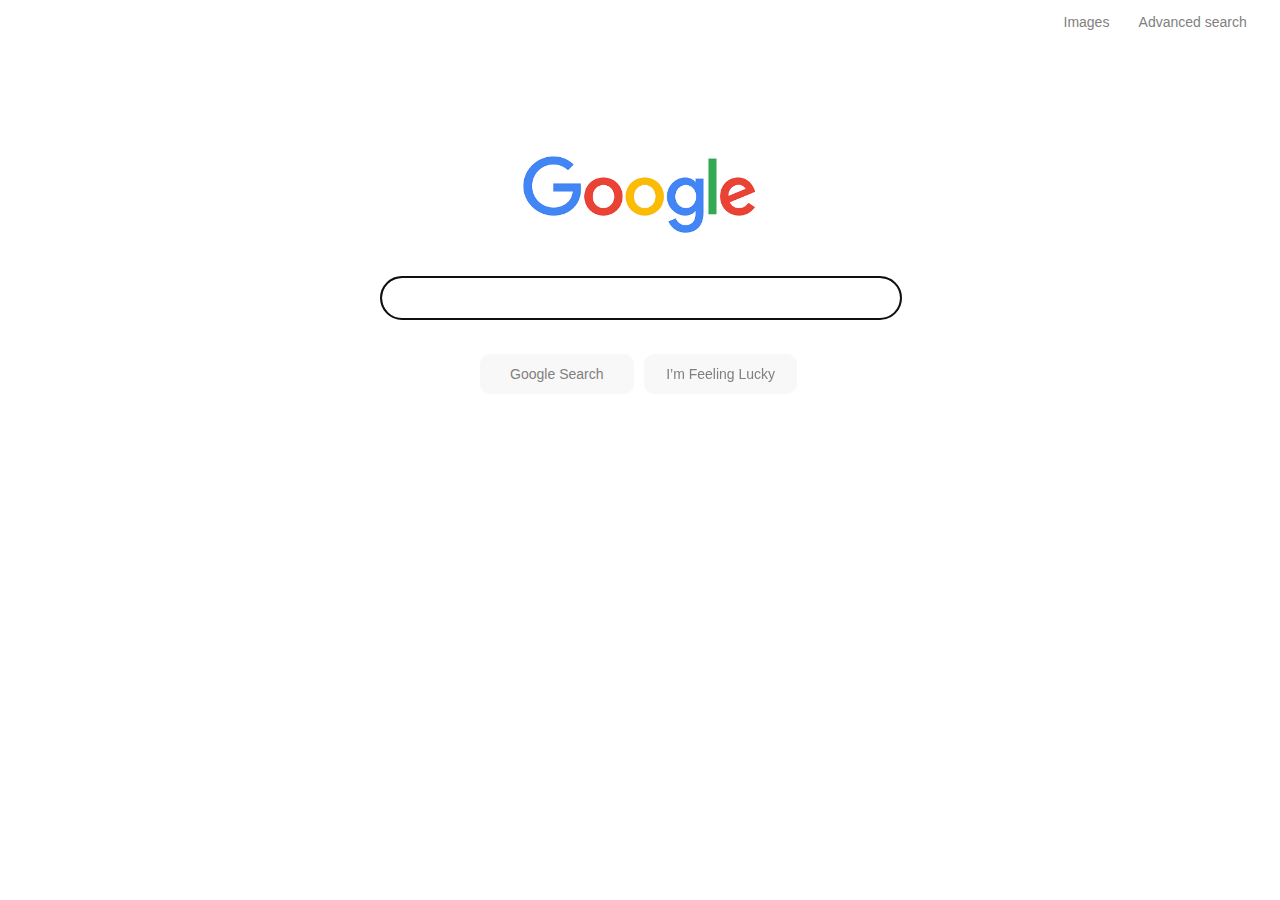
<file: index.html>
<!DOCTYPE html>
<html lang="en">
    <head>
        <title>Search</title>
        <meta name="viewport" content="width=device-width, initial-scale=1.0">
        <link rel="stylesheet" href="styles.css">
    </head>

    <body>

        <p id="para1">
            <a href ="image.html">Images</a>  
            <span class="whitespace"></span>
            <a href ="advanced.html">Advanced search</a>
            <span class="whitespace"></span>
        </p>

        <div id="div1">
            <img src="Google_logo.png">
        </div>


        <form action="https://www.google.com/search">
            <div id="div2">
                <input type="text" name="q" class="inputField" autofocus autocomplete="off" >
            </div>
            <div id="div2" style="width:320px">
                <input type="submit" value="Google Search" class="button">
                <span class="whitespace"></span>
                <input type="submit" value="I’m Feeling Lucky" name ="btnI" class="button">
            </div>    
        </form>
    </body>
</html>
</file>
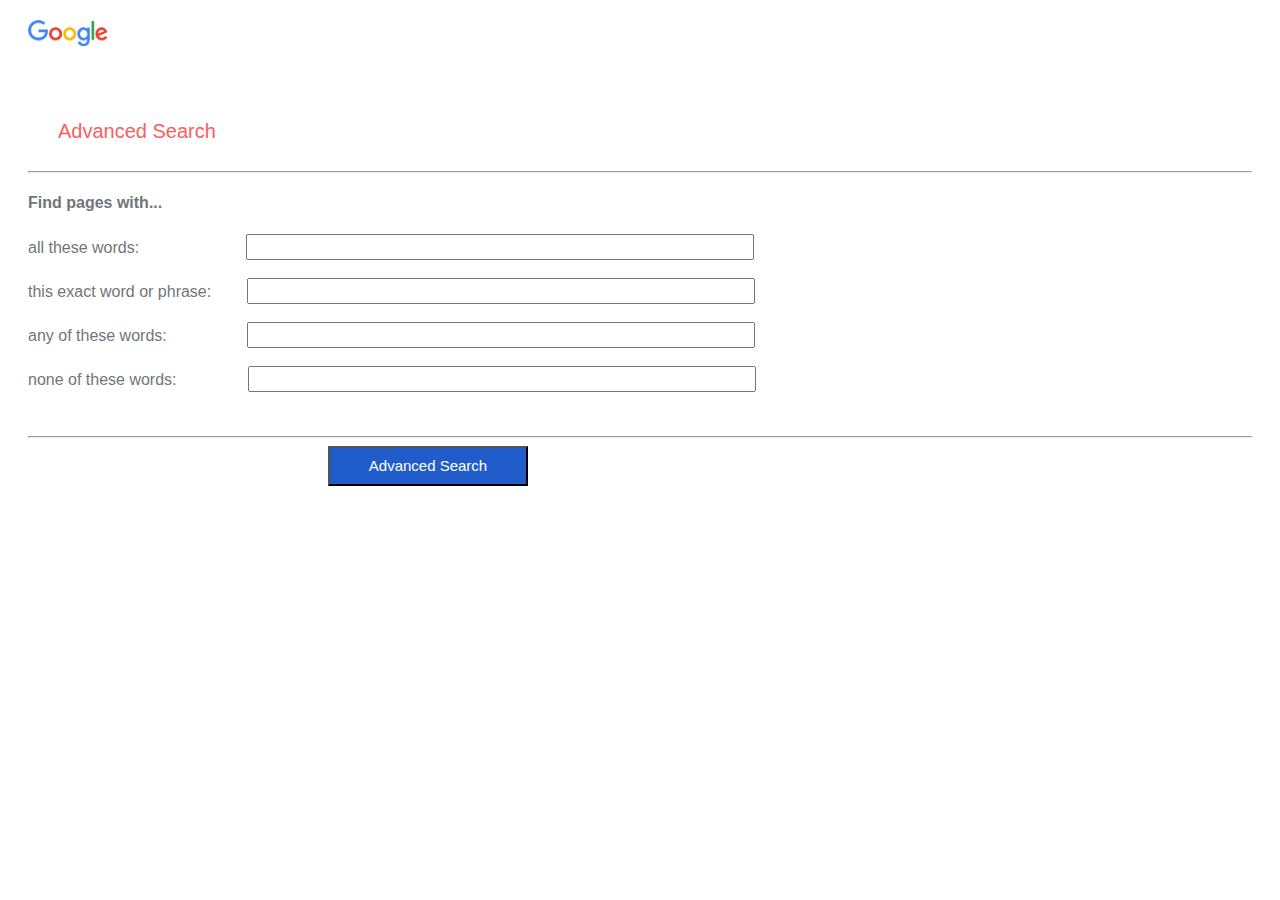
<file: advanced.html>
<!DOCTYPE html>
<html lang="en">
    <head>
        <title>Advanced</title>
        <meta name="viewport" content="width=device-width, initial-scale=1.0">
        <style>
            body {font-family: sans-serif;
                  color:rgb(113, 118, 122)}
            input {width: 500px;
                   height: 20px;
                   font-size: 15px;  }
            .hide {display:none;
                   margin-left: 60px; 
                   padding: 5px;
                   width:140px;
                   font-size: 14px;
                    color:rgb(235, 217, 217);
                    background-color: rgb(53, 50, 50); }
            .link:hover + .hide {display: block;}
            #button {width: 100%;
                     height:40px;
                     background-color: rgb(32, 92, 202);
                     color:white;}
            #button:hover {background-color: rgb(14, 68, 168)}
        </style>
    </head>

    <body>
        <div style="height:100px">
            <div class ="link" style="margin: 20px; margin-bottom: 2px; width:80px">
                <a href="index.html"><img src="Google_logo.png" alt="Google home page" style="width:80px;"></a>
            </div>

            <div class="hide">Go to Google Home</div>
        </div>
        <div style="margin-left:50px; color:rgb(248, 96, 96) ; font-size: 20px; ">
            Advanced Search
        </div>
        
        <div style="padding:20px ; height: 350px;"><hr><h4>Find pages with...</h4>                       
            <form action="https://google.com/search">                              
                <label for "all">all these words: &nbsp;&nbsp;&nbsp;&nbsp;&nbsp;&nbsp;&nbsp;&nbsp;&nbsp;&nbsp;&nbsp;&nbsp;&nbsp;&nbsp;&nbsp;&nbsp;&nbsp;&nbsp;&nbsp;&nbsp;&nbsp;&nbsp   </label>
                <input type="text" id="all" name="as_q" ><br><br>
    
                <label for "this">this exact word or phrase: &nbsp;&nbsp;&nbsp;&nbsp;&nbsp;&nbsp </label>
                <input type="text" id="this" name="as_epq"><br><br>
    
                <label for "any">any of these words: &nbsp;&nbsp;&nbsp;&nbsp;&nbsp;&nbsp;&nbsp;&nbsp;&nbsp;&nbsp;&nbsp;&nbsp;&nbsp;&nbsp;&nbsp;&nbsp</label>
                <input type="text" id = "any" name="as_oq"><br><br>
    
                <label for "none">none of these words: &nbsp;&nbsp;&nbsp;&nbsp;&nbsp;&nbsp;&nbsp;&nbsp;&nbsp;&nbsp;&nbsp;&nbsp;&nbsp;&nbsp </label>
                <input type="text" id = "none" name="as_eq"><br><br><br><hr>

                <div style="margin-left:300px; width:200px">
                    <input id="button" type="submit" value="Advanced Search" >
                </div>
            </form>
        </div>
    </body>
</html>
</file>
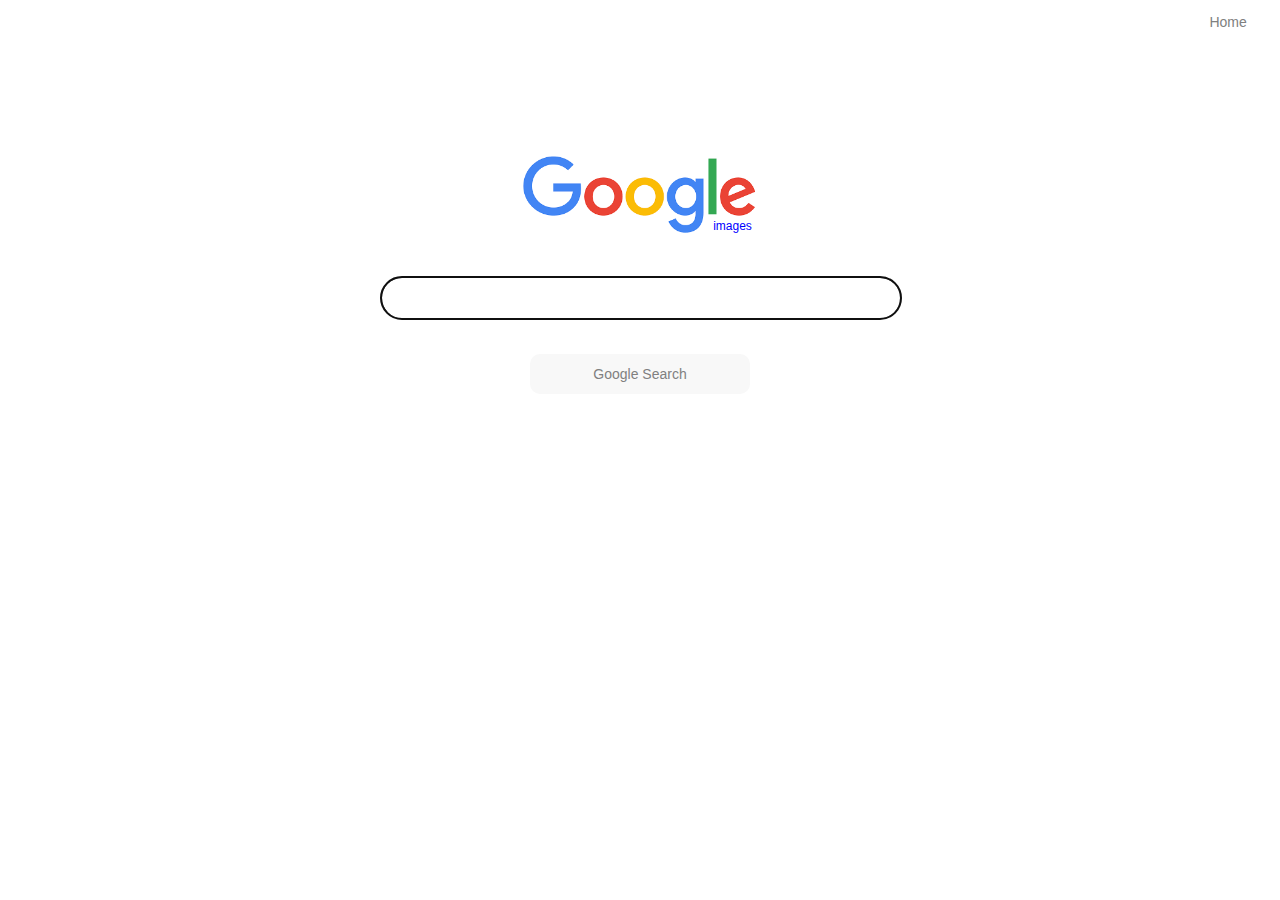
<file: image.html>
<!DOCTYPE html>
<html lang="en">
    
    <head>
        <title>Images</title>
        <meta name="viewport" content="width=device-width, initial-scale=1.0">
        <link rel="stylesheet" href="styles.css">            
    </head>

    <body>
        <p id="para1">
            <a href ="index.html">Home</a>  
            <span class="whitespace"></span>
        </p>        

        <div id="div1" >
            <img src="Google_logo.png">
            <div style="position:absolute; bottom:5px; right:7%; color:blue; ">images</div>
        </div>

        <form action="https://www.google.com/search">          
            <div id="div2">
                <input type="text" name="q" class="inputField" autofocus autocomplete="off" >
                <input type="hidden" name="tbm" value="isch">
            </div>
            <div id="div2" style="width: 220px">
                <input type="submit" value="Google Search" class="button" style="width:100%">
            </div>   
        </form>
    </body>
</html>
</file>
<file: styles.css>
body   {font-family: sans-serif;
        font-size: 14px;}

a      { color:gray;}
a:link { text-decoration: none}
a:hover{ text-decoration: underline}

img   {width: 90%;} 

#para1 {text-align: right }

#div1 {margin: auto;
       margin-top:10%; 
       width: 260px;
       position:relative; 
       text-align: center;
       font-size: 12px;}
        
#div2 {margin: auto;
       margin-top:3%; 
       width: 520px;
       height:40px;}

.whitespace {padding: 1%}

.inputField {border-radius: 25px;
       border-color:grey;
       width: 92%;
       height: 40px;
       font-size: 18px;
       padding: 0 20px; }

.button {width: 48%;
       height: 100%;
       font-size: 100%;
       background-color: #f8f8f8;
       border:transparent;
       border-radius: 10px;
       color:gray;}   
        
.button:hover{background-color:  #f6f6f6;
       border: 1px solid #e2e2e2}
</file>
